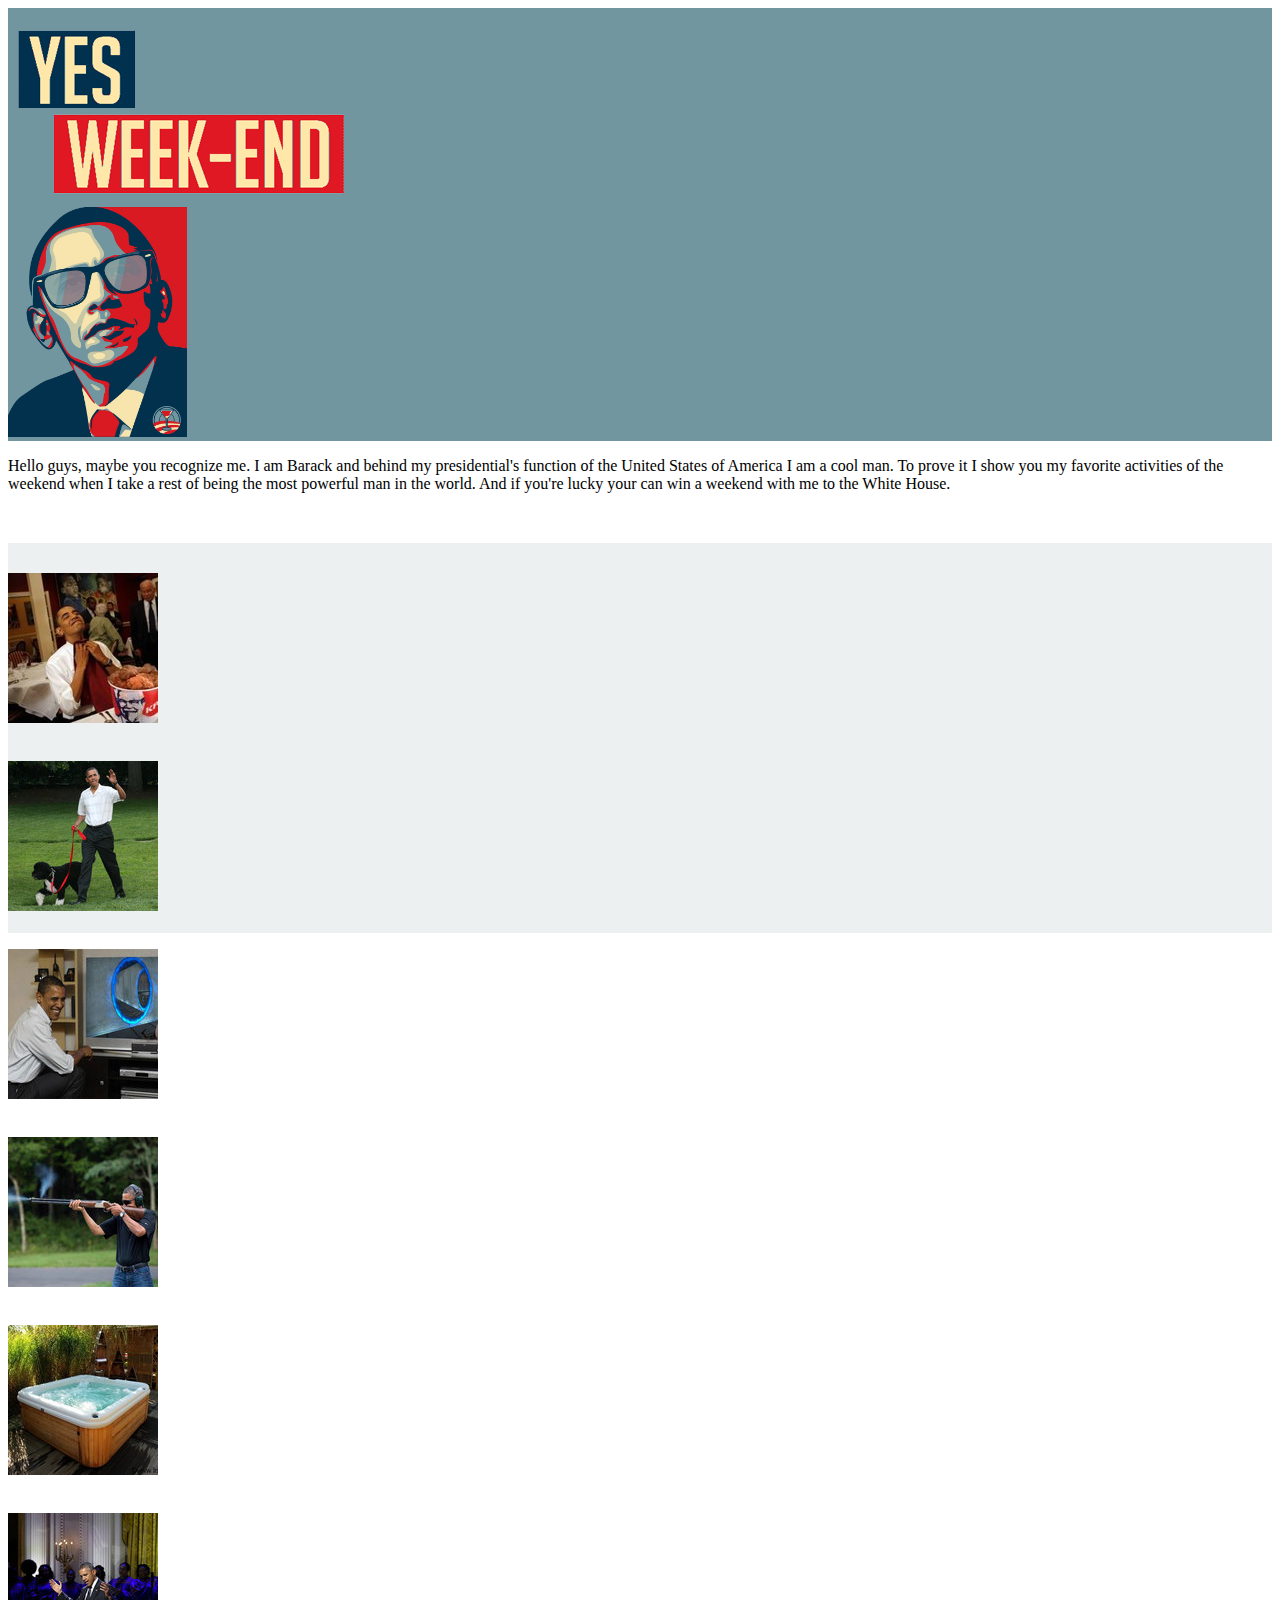
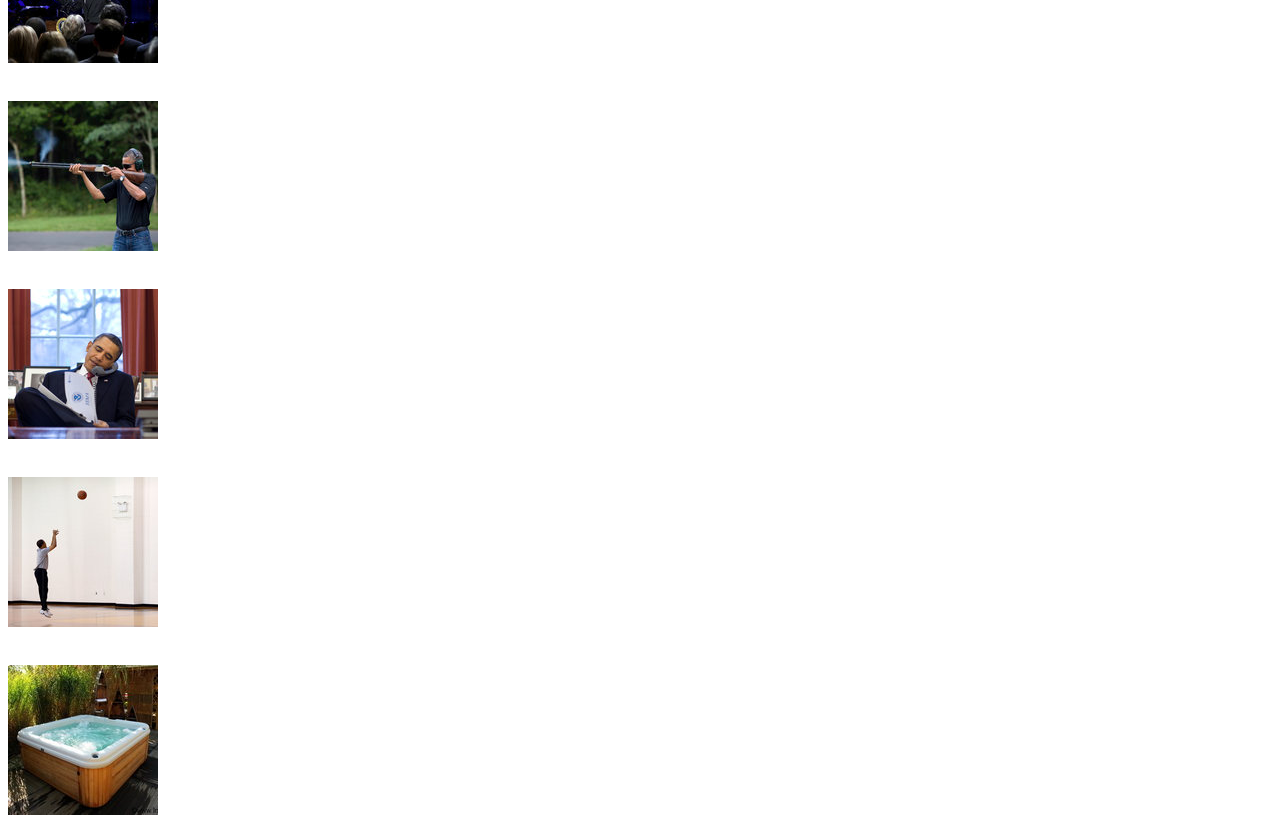
<file: index.html>
<!DOCTYPE html>
<html>
    
    <head>
        <meta charset="utf-8">
        <meta name="viewport" content="width=device-width, initial-scale=1">
        <meta http-equiv="X-UA-Compatible" content="IE=edge">
        <title>YESWEEKEND</title>
        <meta name="description" content="Obama's life">
        <link href="https://maxcdn.bootstrapcdn.com/bootstrap/3.3.5/css/bootstrap.min.css" rel="stylesheet" integrity="sha256-MfvZlkHCEqatNoGiOXveE8FIwMzZg4W85qfrfIFBfYc= sha512-dTfge/zgoMYpP7QbHy4gWMEGsbsdZeCXz7irItjcC3sPUFtf0kuFbDz/ixG7ArTxmDjLXDmezHubeNikyKGVyQ==" crossorigin="anonymous">
        <link rel="stylesheet" href="css/style.css">
    </head>
    
    <body>
        
        <div class="container">

            <header class="row">
                <div class="col-md-10">
                    </br>
                    <img src="img/logo.png">
                </div>
                <div class="col-md-2">
                    <img src="img/banniere.png" height="230px">
                </div>
            </header>
            
            <div class="row">
                <div class="col-md-12">
                <p>
                    Hello guys, maybe you recognize me. I am Barack and behind my presidential's function of the United States of America I am a cool man. To prove it I show you my favorite activities of the weekend when I take a rest of being the most powerful man in the world. And if you're lucky your can win a weekend with me to the White House.
                </p>
                </div>
            </div>
           
            <div class="menu-image">
                <div class="row">
                    <div class="col-md-1"></div>
                    <div class="col-md-2">
                        <div class="thumbnail" title="Come share my healthy breakfast">
                            <a id="kfc" href="samedi/kfc.html"><img src="img/kfc_thumbnail.jpg" alt="Come share my healthy breakfeast"></a>
                        </div>
                    </div>
                    <div class="col-md-2">
                        <div class="thumbnail" title="Take a walk with my dog">
                            <a id="dog" href="samedi/dog.html"><img src="img/dog_thumbnail.jpg" alt="Take a walk with my dog"></a>
                        </div>
                    </div>
                    <div class="col-md-2">
                        <div class="thumbnail" title="Would you play game of drone with me?">
                            <a id="game" href="samedi/game.html"><img src="img/game_thumbnail.jpg" alt="Would you play game of drone with me?"></a>
                        </div>
                    </div>
                    <div class="col-md-2">
                        <div class="thumbnail" title="Shoot the terrorist!">
                            <a id="balltrap" href="samedi/balltrap.html"><img src="img/balltrap_thumbnail.jpg" alt="Shoot the terrorist!"></a>
                        </div>
                    </div>
                    <div class="col-md-2">
                        <div class="thumbnail" title="Time to chill out in the Jacuzzi with Michelle and me">
                            <a id="jacuzzi" href="samedi/jacuzzi.html"><img src="img/jacuzzi_thumbnail.jpg" alt="Time to chill out in the Jacuzzi with Michelle and me"></a>
                        </div>
                    </div>
                    <div class="col-md-1"></div>
                </div>

                <div class="row">
                    <div class="col-md-1"></div>
                    <div class="col-md-2">
                        <div class="thumbnail" title="Let's pray the lord">
                            <a id="gospel" href="dimanche/gospel.html"><img src="img/gospel_thumbnail.jpg" alt="Let's pray the lord!"></a>
                        </div>
                    </div>
                    <div class="col-md-2">
                        <div class="thumbnail">
                            <a id="meal" href="dimanche/meal.html"><img src="img/balltrap_thumbnail.jpg"></a>
                        </div>
                    </div>
                    <div class="col-md-2">
                        <div class="thumbnail" title="Let's do some prank to Putine">
                            <a id="phone" href="dimanche/phone.html"><img src="img/phone_thumbnail.jpg" alt="Let's do somme prank to Putine"></a>
                        </div>
                    </div>
                    <div class="col-md-2">
                        <div class="thumbnail" title="Test the white house private basket ball room">
                            <a id="basketball" href="dimanche/basketball.html"><img src="img/basketball_thumbnail.jpg" alt="Test the white house private basket ball room"></a>
                        </div>
                    </div>
                    <div class="col-md-2">
                        <div class="thumbnail">
                            <a id="tv" href="dimanche/tv.html"><img src="img/jacuzzi_thumbnail.jpg"></a>
                        </div>
                    </div>
                    <div class="col-md-1"></div>
                </div>
            </div>
            
            <div class="row">
                <div class="col-md-12">
                    <article>
                        <p>
                        </p>
                    </article>
                </div>
            </div>
            
        </div>
        
        <footer>
        </footer>
        
        <script type="text/javascript" src="js/history.js"></script>
        
    </body>
    
</html>
</file>
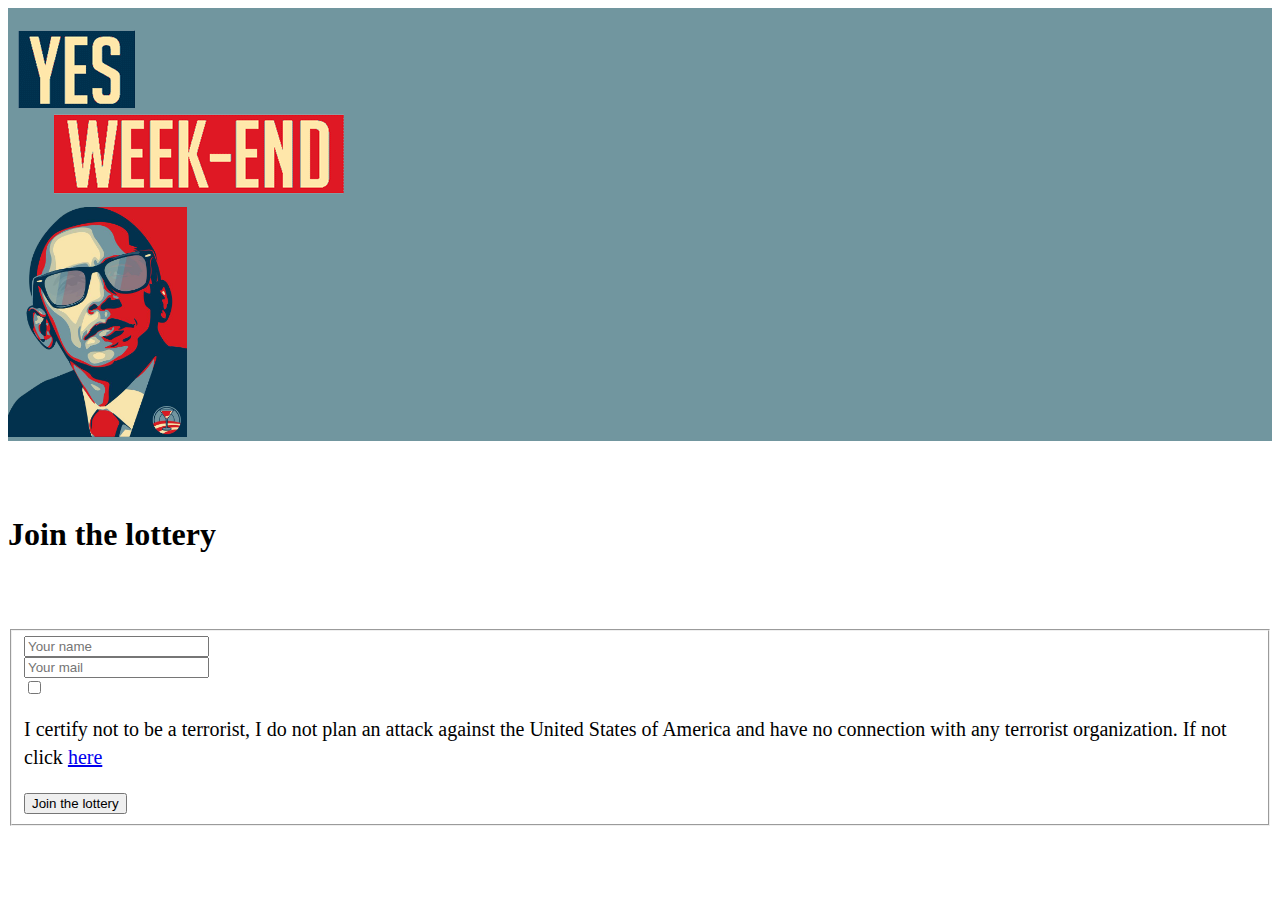
<file: Lotterie.html>
<!DOCTYPE html>
<html>
	<head>
		<meta charset="utf-8">
        <meta http-equiv="X-UA-Compatible" content="IE=edge">
        <title>YESWEEKEND/LOTTERIE</title>
        <meta name="description" content="Obama's life">
        <link href="https://maxcdn.bootstrapcdn.com/bootstrap/3.3.5/css/bootstrap.min.css" rel="stylesheet" integrity="sha256-MfvZlkHCEqatNoGiOXveE8FIwMzZg4W85qfrfIFBfYc= sha512-dTfge/zgoMYpP7QbHy4gWMEGsbsdZeCXz7irItjcC3sPUFtf0kuFbDz/ixG7ArTxmDjLXDmezHubeNikyKGVyQ==" crossorigin="anonymous">
        <link rel="stylesheet" href="css/style.css">
	</head>
	<body>
		<div class="container">
			<header class="row">
				<div class="col-sm-11">
					</br>
					<img src="img/logo.png">
				</div>
				<div class="col-sm-1">
					<img src="img/banniere.png" height="230px">
				</div>	
			</header>
			<div class="row">
				<div class="col-sm-offset-5 col-sm7">
					</br>
					</br>
					</br>
					<h1>Join the lottery</h1>
					</br>
					</br>
					</br>
				</div>
			</div>
			<form class="form-horizontal">
				<fieldset class="row">

					<!-- Text input-->
					<div class="form-group">
  						<label class="col-md-3 control-label" for=""></label>  
  						<div class="col-md-6">
  						<input id="" name="" type="text" placeholder="Your name" class="form-control input-lg">
  						</div>
					</div>

					<!-- Text input-->
					<div class="form-group">
  						<label class="col-md-3 control-label" for=""></label>  
  						<div class="col-md-6">
  						<input id="" name="" type="text" placeholder="Your mail" class="form-control input-lg">
  						</div>
					</div>

					<!-- Multiple Checkboxes -->
					<div class="form-group">
  						<label class="col-md-2 control-label" for=""></label>
  						<div class="col-md-8">
  							<div class="checkbox">
    							<label for="-0">
      							<input type="checkbox" name="" id="-0" value="1">
      							<p class="text1">I certify not to be a terrorist, I do not plan an attack against the United States of America and have no connection with any terrorist organization. If not click <a href="https://www.nsa.gov">here</a></p>
    					</label>
							</div>
  						</div>
					</div>

					<!-- Button -->
					<div class="form-group">
  						<label class="col-md-5 control-label" for=""></label>
  						<div class="col-md-4">
    					<button id="" name="" class="btn btn-success">Join the lottery</button>
  						</div>
					</div>

				</fieldset>
			</form>
		</div>
	</body>
</html>
</file>
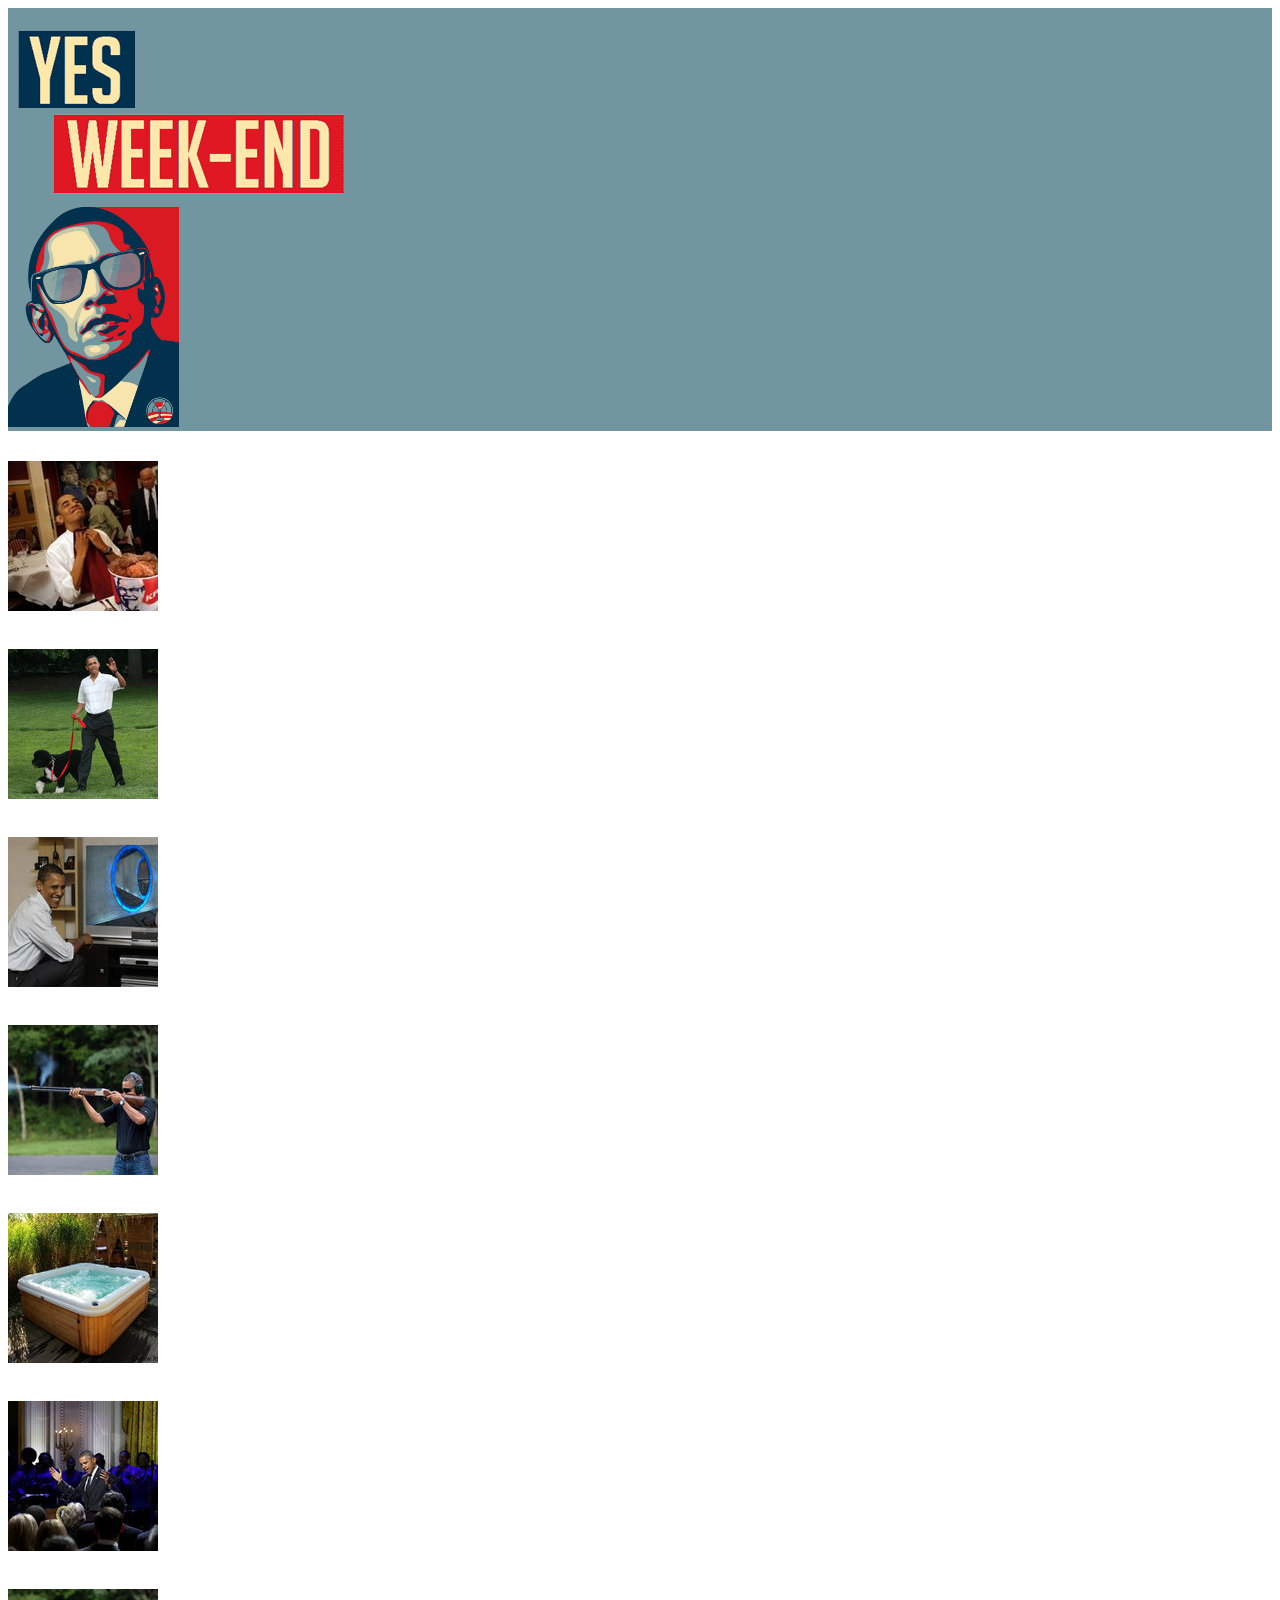
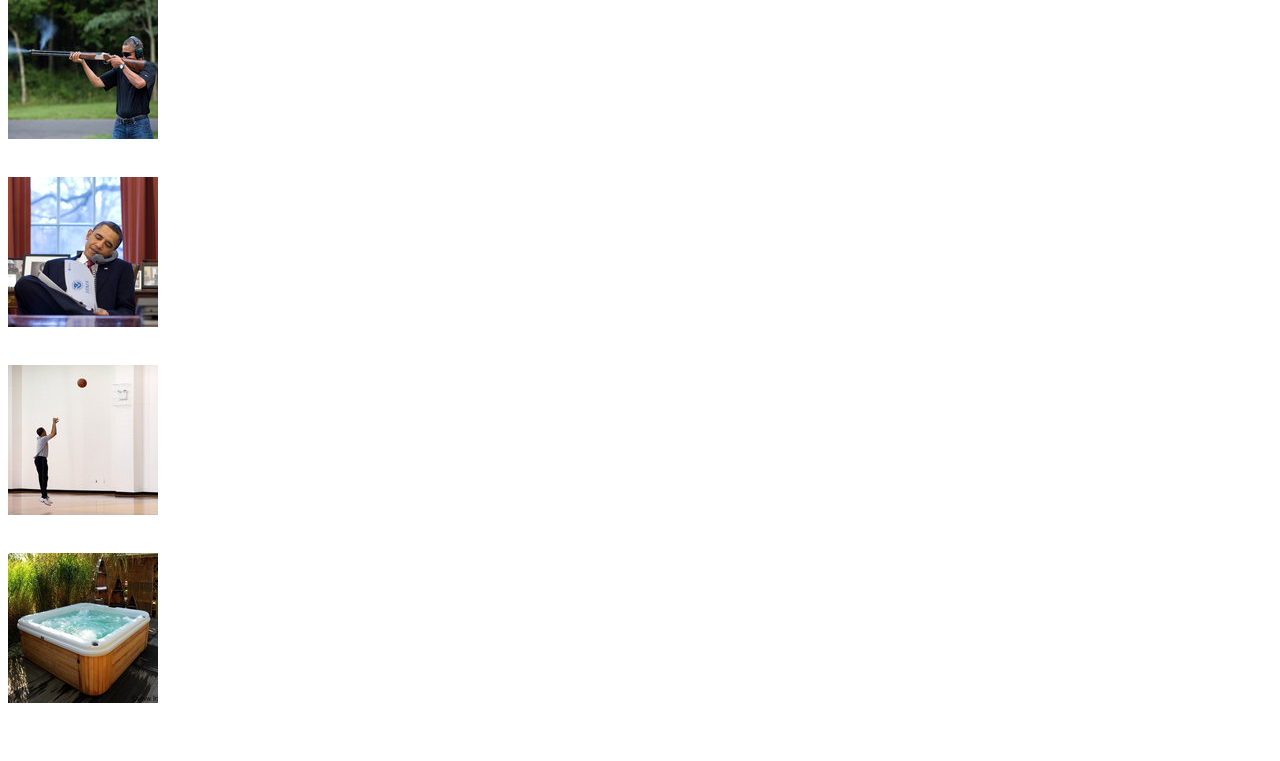
<file: dimanche/basketball.html>
<!DOCTYPE html>
<html>
    
    <head>
        <meta charset="utf-8">
        <meta name="viewport" content="width=device-width, initial-scale=1">
        <meta http-equiv="X-UA-Compatible" content="IE=edge">
        <title>YESWEEKEND</title>
        <meta name="description" content="Obama's life">
        <link href="https://maxcdn.bootstrapcdn.com/bootstrap/3.3.5/css/bootstrap.min.css" rel="stylesheet" integrity="sha256-MfvZlkHCEqatNoGiOXveE8FIwMzZg4W85qfrfIFBfYc= sha512-dTfge/zgoMYpP7QbHy4gWMEGsbsdZeCXz7irItjcC3sPUFtf0kuFbDz/ixG7ArTxmDjLXDmezHubeNikyKGVyQ==" crossorigin="anonymous">
        <link rel="stylesheet" href="../css/style.css">
    </head>
    
    <body>
        
        <div class="container">

            <header class="row">
                <div class="col-sm-11">
                    </br>
                    <img src="../img/logo.png">
                </div>
                <div class="col-sm-1">
                    <img src="../img/banniere.png" height="220px">
                </div>
            </header>
            
            <div class="row">
                <div class="col-md-1"></div>
                <div class="col-md-2">
                    <div class="thumbnail" title="Come share my healthy breakfast">
                        <a id="kfc" href="../samedi/kfc.html"><img src="../img/kfc_thumbnail.jpg" alt="Come share my healthy breakfeast"></a>
                    </div>
                </div>
                <div class="col-md-2">
                    <div class="thumbnail" title="Take a walk with my dog">
                        <a id="dog" href="../samedi/dog.html"><img src="../img/dog_thumbnail.jpg" alt="Take a walk with my dog"></a>
                    </div>
                </div>
                <div class="col-md-2">
                    <div class="thumbnail" title="Would you play game of drone with me?">
                        <a id="game" href="../samedi/game.html"><img src="../img/game_thumbnail.jpg" alt="Would you play game of drone with me?"></a>
                    </div>
                </div>
                <div class="col-md-2">
                    <div class="thumbnail" title="Shoot the terrorist!">
                        <a id="balltrap" href="../samedi/balltrap.html"><img src="../img/balltrap_thumbnail.jpg" alt="Shoot the terrorist!"></a>
                    </div>
                </div>
                <div class="col-md-2">
                    <div class="thumbnail" title="Time to chill out in the Jacuzzi with Michelle and me">
                        <a id="jacuzzi" href="../samedi/jacuzzi.html"><img src="../img/jacuzzi_thumbnail.jpg" alt="Time to chill out in the Jacuzzi with Michelle and me"></a>
                    </div>
                </div>
                <div class="col-md-1"></div>
            </div>
            
            <div class="row">
                <div class="col-md-1"></div>
                <div class="col-md-2">
                    <div class="thumbnail" title="Let's pray the lord">
                        <a id="gospel" href="../dimanche/gospel.html"><img src="../img/gospel_thumbnail.jpg" alt="Let's pray the lord!"></a>
                    </div>
                </div>
                <div class="col-md-2">
                    <div class="thumbnail">
                        <a id="meal" href="../dimanche/meal.html"><img src="../img/balltrap_thumbnail.jpg"></a>
                    </div>
                </div>
                <div class="col-md-2">
                    <div class="thumbnail" title="Let's do some prank to Putine">
                        <a id="phone" href="../dimanche/phone.html"><img src="../img/phone_thumbnail.jpg" alt="Let's do somme prank to Putine"></a>
                    </div>
                </div>
                <div class="col-md-2">
                    <div class="thumbnail" title="Test the white house private basket ball room">
                        <a id="basketball" href="../dimanche/basketball.html"><img src="../img/basketball_thumbnail.jpg" alt="Test the white house private basket ball room"></a>
                    </div>
                </div>
                <div class="col-md-2">
                    <div class="thumbnail">
                        <a id="tv" href="../dimanche/tv.html"><img src="../img/jacuzzi_thumbnail.jpg"></a>
                    </div>
                </div>
                <div class="col-md-1"></div>
            </div>
            
            <div class="row">
                <div class="col-md-12">
                    <article>
                        <p>
                        </p>
                    </article>
                </div>
            </div>
            
        </div>
        
        <footer>
        </footer>
        
        <script type="text/javascript" src="../js/history.js"></script>
        
    </body>
    
</html>
</file>
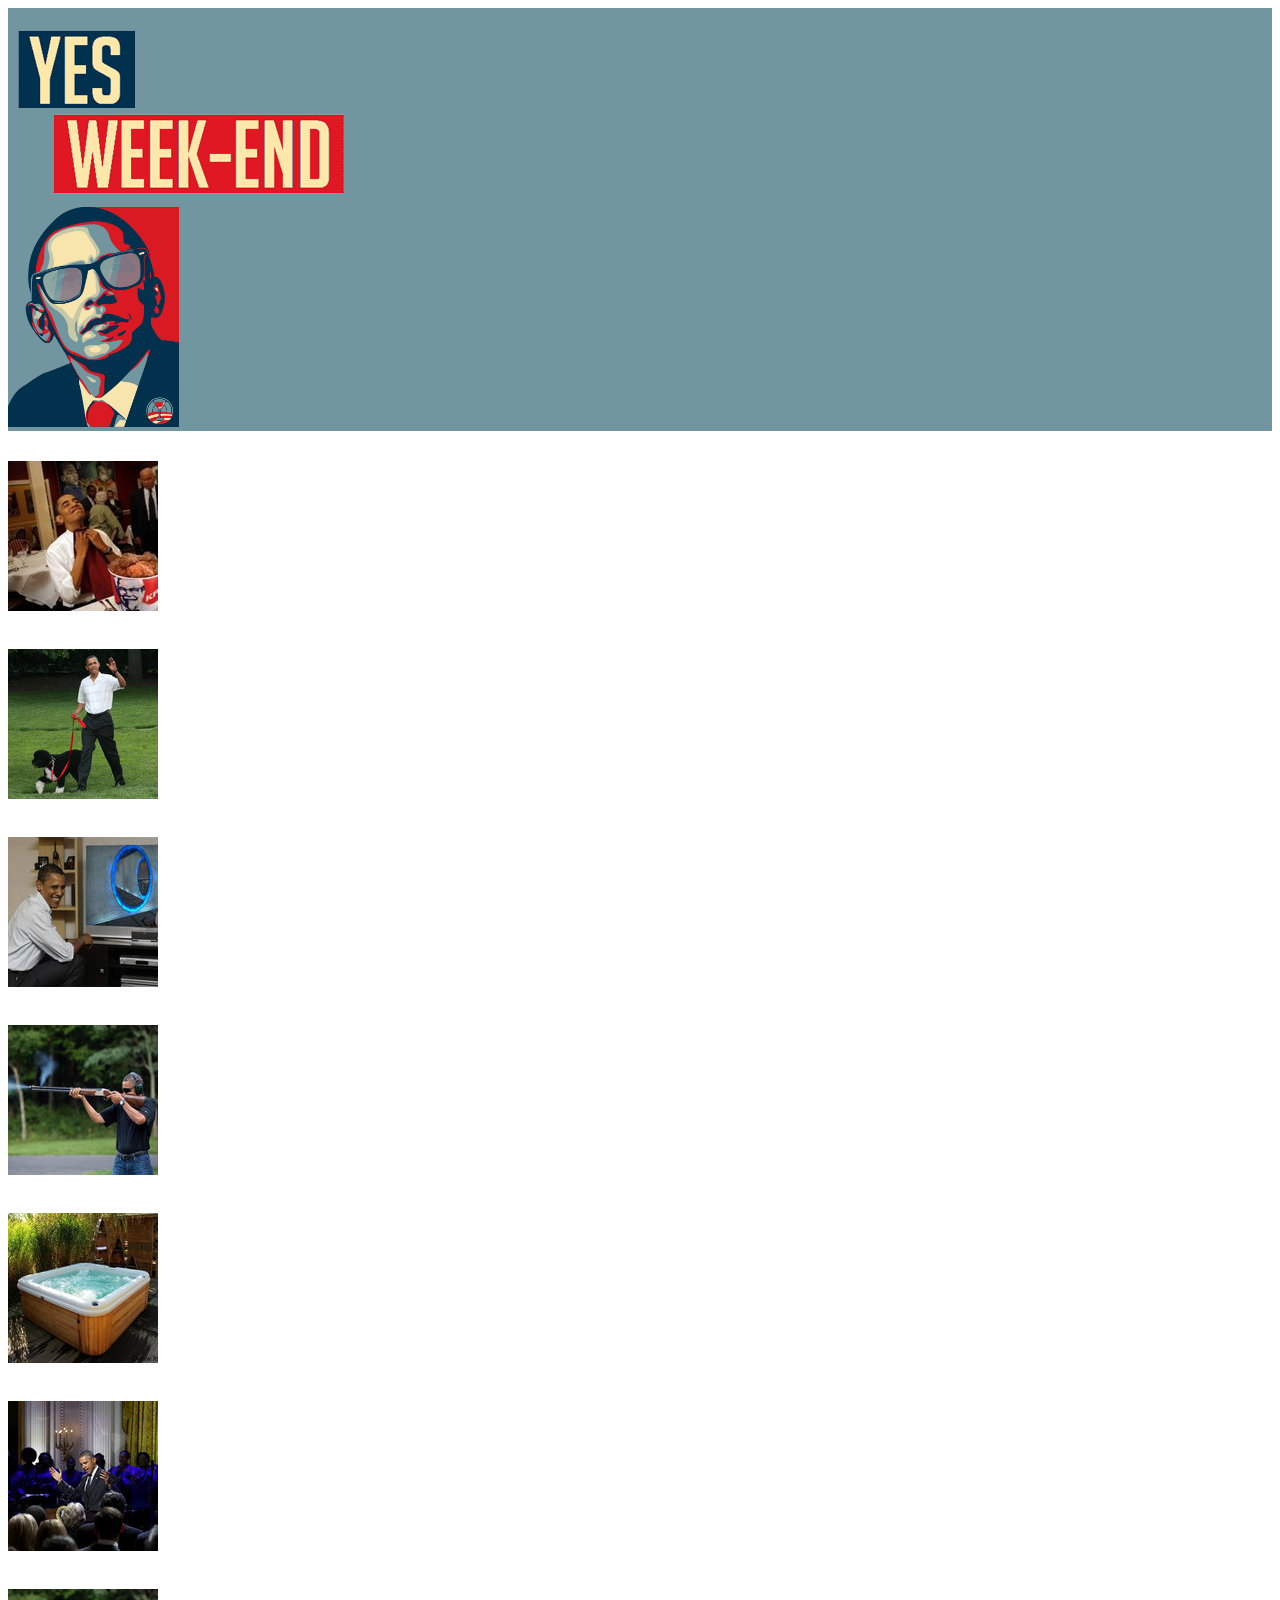
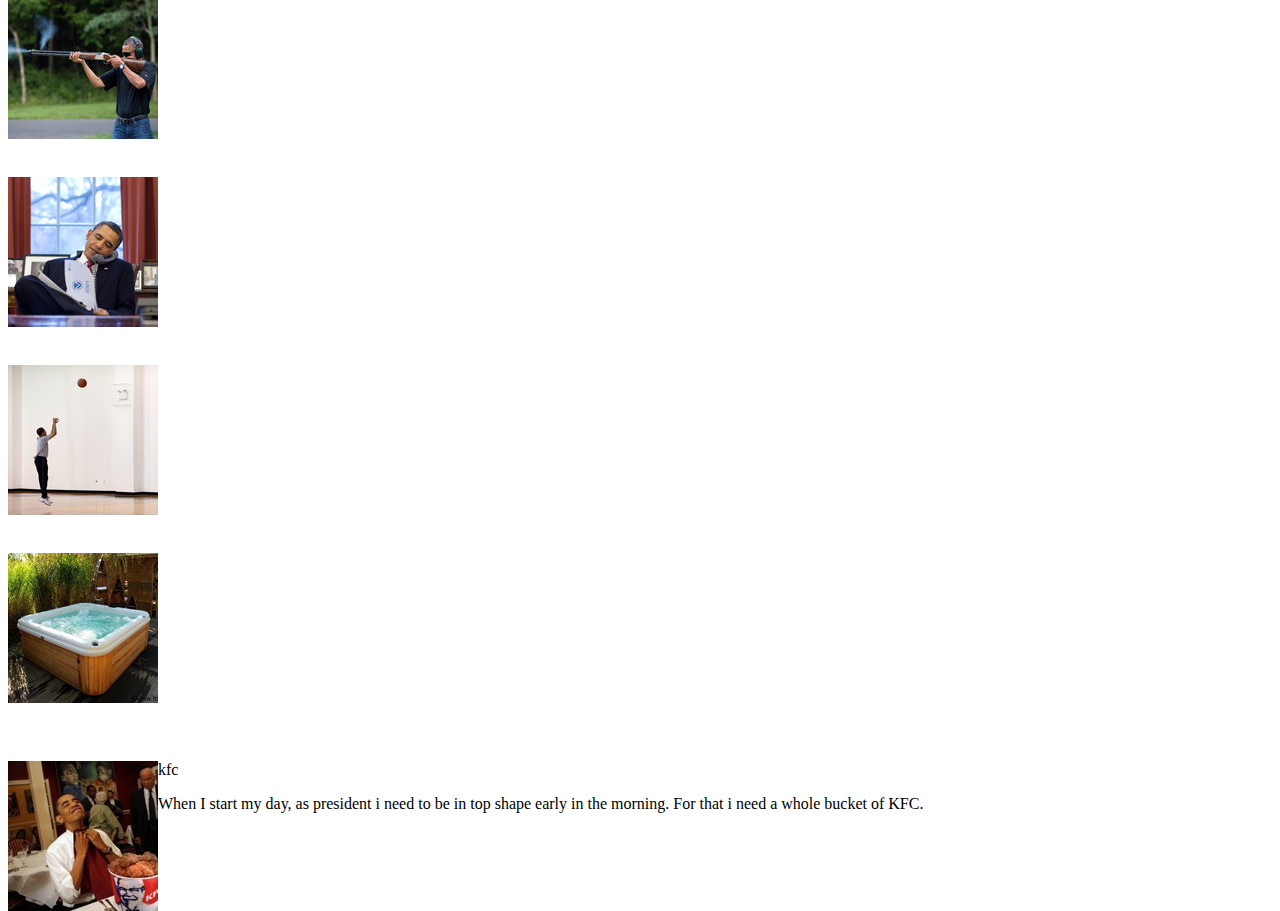
<file: samedi/kfc.html>
<!DOCTYPE html>
<html>
    
    <head>
        <meta charset="utf-8">
        <meta name="viewport" content="width=device-width, initial-scale=1">
        <meta http-equiv="X-UA-Compatible" content="IE=edge">
        <title>YESWEEKEND</title>
        <meta name="description" content="Obama's life">
        <link href="https://maxcdn.bootstrapcdn.com/bootstrap/3.3.5/css/bootstrap.min.css" rel="stylesheet" integrity="sha256-MfvZlkHCEqatNoGiOXveE8FIwMzZg4W85qfrfIFBfYc= sha512-dTfge/zgoMYpP7QbHy4gWMEGsbsdZeCXz7irItjcC3sPUFtf0kuFbDz/ixG7ArTxmDjLXDmezHubeNikyKGVyQ==" crossorigin="anonymous">
        <link rel="stylesheet" href="../css/style.css">
    </head>
    
    <body>
        
        <div class="container">

            <header class="row">
                <div class="col-sm-11">
                    </br>
                    <img src="../img/logo.png">
                </div>
                <div class="col-sm-1">
                    <img src="../img/banniere.png" height="220px">
                </div>
            </header>
            
            <div class="row">
                <div class="col-md-1"></div>
                <div class="col-md-2">
                    <div class="thumbnail" title="Come share my healthy breakfast">
                        <a id="kfc" href="../samedi/kfc.html"><img src="../img/kfc_thumbnail.jpg" alt="Come share my healthy breakfeast"></a>
                    </div>
                </div>
                <div class="col-md-2">
                    <div class="thumbnail" title="Take a walk with my dog">
                        <a id="dog" href="../samedi/dog.html"><img src="../img/dog_thumbnail.jpg" alt="Take a walk with my dog"></a>
                    </div>
                </div>
                <div class="col-md-2">
                    <div class="thumbnail" title="Would you play game of drone with me?">
                        <a id="game" href="../samedi/game.html"><img src="../img/game_thumbnail.jpg" alt="Would you play game of drone with me?"></a>
                    </div>
                </div>
                <div class="col-md-2">
                    <div class="thumbnail" title="Shoot the terrorist!">
                        <a id="balltrap" href="../samedi/balltrap.html"><img src="../img/balltrap_thumbnail.jpg" alt="Shoot the terrorist!"></a>
                    </div>
                </div>
                <div class="col-md-2">
                    <div class="thumbnail" title="Time to chill out in the Jacuzzi with Michelle and me">
                        <a id="jacuzzi" href="../samedi/jacuzzi.html"><img src="../img/jacuzzi_thumbnail.jpg" alt="Time to chill out in the Jacuzzi with Michelle and me"></a>
                    </div>
                </div>
                <div class="col-md-1"></div>
            </div>
            
            <div class="row">
                <div class="col-md-1"></div>
                <div class="col-md-2">
                    <div class="thumbnail" title="Let's pray the lord">
                        <a id="gospel" href="../dimanche/gospel.html"><img src="../img/gospel_thumbnail.jpg" alt="Let's pray the lord!"></a>
                    </div>
                </div>
                <div class="col-md-2">
                    <div class="thumbnail">
                        <a id="meal" href="../dimanche/meal.html"><img src="../img/balltrap_thumbnail.jpg"></a>
                    </div>
                </div>
                <div class="col-md-2">
                    <div class="thumbnail" title="Let's do some prank to Putine">
                        <a id="phone" href="../dimanche/phone.html"><img src="../img/phone_thumbnail.jpg" alt="Let's do somme prank to Putine"></a>
                    </div>
                </div>
                <div class="col-md-2">
                    <div class="thumbnail" title="Test the white house private basket ball room">
                        <a id="basketball" href="../dimanche/basketball.html"><img src="../img/basketball_thumbnail.jpg" alt="Test the white house private basket ball room"></a>
                    </div>
                </div>
                <div class="col-md-2">
                    <div class="thumbnail">
                        <a id="tv" href="../dimanche/tv.html"><img src="../img/jacuzzi_thumbnail.jpg"></a>
                    </div>
                </div>
                <div class="col-md-1"></div>
            </div>
            
            <div class="row">
                <div class="col-md-12">
                    <article>
                        
                        <img style="float:left" src="../img/kfc_thumbnail.jpg"/>
                        <h> kfc </h>
                        <p>
                            When I start my day, as president i need to be in top shape early in the morning. For that i need a whole bucket of KFC. 
                        </p>
                        
                    </article>
                </div>
            </div>
            
        </div>
        
        <footer>
        </footer>
        
        <script type="text/javascript" src="../js/history.js"></script>
        
    </body>
    
</html>
</file>
<file: css/style.css>
.joke {
	background: url(../img/joke.jpg);
}
header {
	background: rgb(113,150,159);
	}
footer {
	background: rgb(113,150,159);
	bottom: 0;
}
.header2 {
	background-color: rgb(2,49,77);
}
.header3 {
	background-color: rgb(217, 26, 34);
}
.text1 {
	font-size: 20px;
}

.tjoke {
	margin-top: 400px;
	color: white;
	font-size: 100px;
	font-family: impact;
	font-variant: small-caps;
}

.nav {
	color: rgb(248, 229, 173);
	font-size: 30px;
	font-family: impact;
	font-variant: small-caps;
}

.form-group a {
	line-height: 32px;
}
.nav:hover {
	color: rgb(217, 26, 34);
}
.text2 {
	font-size: 25px;
	margin-top: 60px;
    margin-left: 30px;
	font-family: impact;
    text-align: left;
}

.font-text .img-circle {
    width: 250px;
    margin-top: 70px;
    margin-left: 55px;
}

.menu-image {
    margin-top: 50px;
	background-color: #ecf0f1;
    height: 390px;
}

.thumbnail {
    height: 158px;
    width: 158px;
    padding-top: 30px;
    border: none;
    background: none;
}

.thumbnail .hover-test {
    position: relative;
    height: 150px;
    width: 150px;
    bottom: 150px;
    color: ghostwhite;
    background: rgba(0, 0, 0, 0.5);
    font-size: 23px;
    font-family: Impact;
    text-align: center;
    line-height: 150px;
    visibility: hidden;
}

.thumbnail:hover .hover-test {
    visibility: visible;
}

.pull-right {
	margin-right: -15px;
}

.bouton-fb {
	height: 30px;
	margin-top: 10px;
	margin-bottom: 10px;
}

.bouton-tw {
		height: 39px;
		margin-top: 5px;
}
.weekend {
	margin-top: 30px;
	margin-bottom: 20px;
	}

.fa-2 {
	font-size: 30px;
	margin-right: 5px;
	margin-top: 5px;
	margin-bottom: 5px;
	color: rgb(248, 229, 173);
}

.fa-2:hover {
	color: rgb(217, 26, 34);
}

article {
    margin-top: 50px;
    margin-bottom: 50px;
}
</file>
